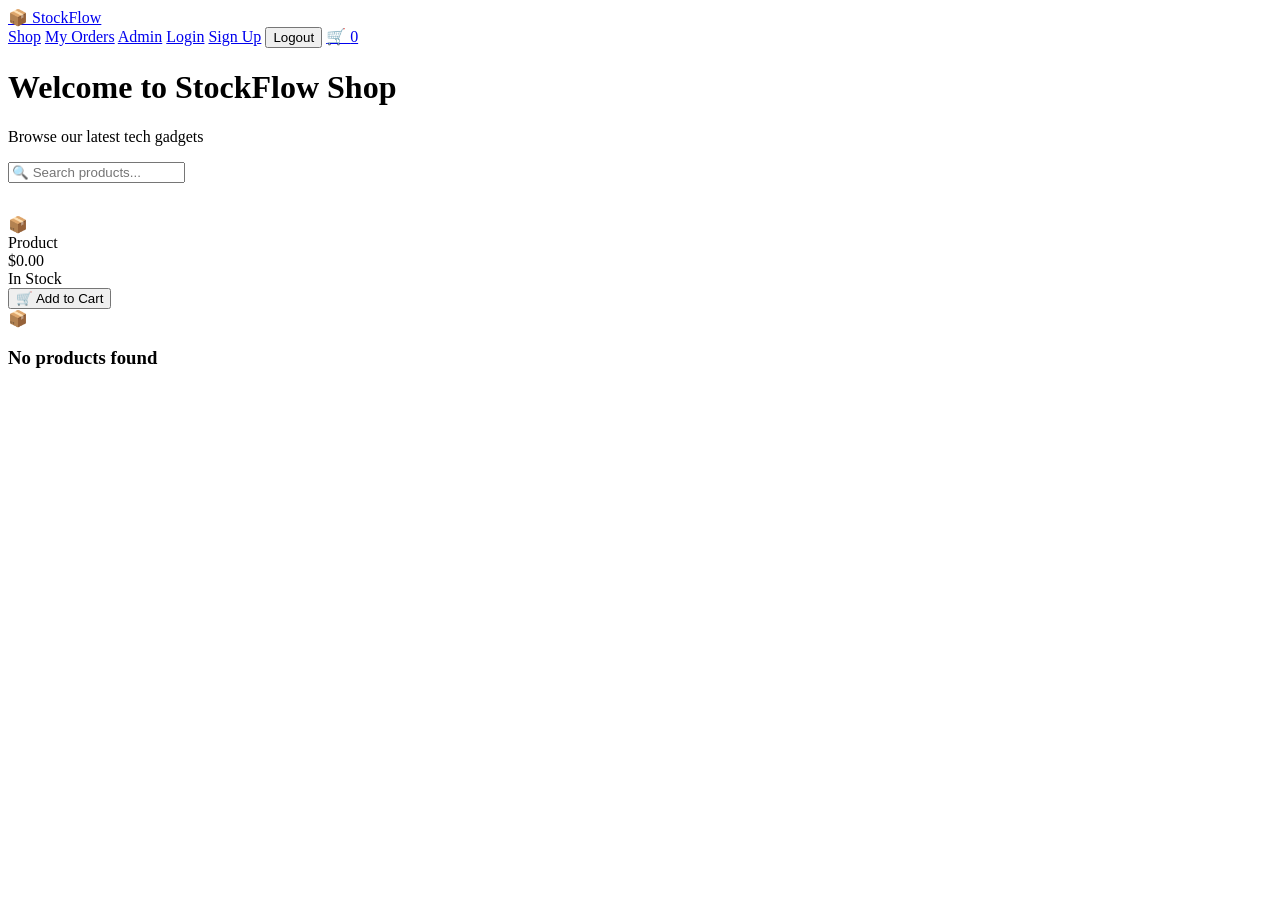
<file: src/main/resources/templates/store/index.html>
<!DOCTYPE html>
<html lang="en"
      xmlns:th="http://www.thymeleaf.org"
      xmlns:sec="http://www.thymeleaf.org/extras/spring-security">
<head>
    <meta charset="UTF-8"/>
    <meta name="viewport" content="width=device-width, initial-scale=1.0"/>
    <title>StockFlow – Shop</title>
    <link rel="stylesheet" th:href="@{/css/main.css}"/>
</head>
<body>

<nav>
    <div class="nav-container">
        <a class="logo" href="/store">📦 StockFlow</a>
        <div class="nav-menu">
            <a class="nav-link" href="/store">Shop</a>
            <a class="nav-link" href="/orders" sec:authorize="isAuthenticated()">My Orders</a>
            <a class="nav-link" href="/admin" sec:authorize="hasRole('ADMIN')">Admin</a>
            <a class="nav-link" href="/login" sec:authorize="isAnonymous()">Login</a>
            <a class="nav-link" href="/signup" sec:authorize="isAnonymous()">Sign Up</a>
            <th:block sec:authorize="isAuthenticated()">
                <form th:action="@{/logout}" method="post" style="display:inline">
                    <input type="hidden" th:name="${_csrf.parameterName}" th:value="${_csrf.token}"/>
                    <button type="submit" class="btn btn-sm btn-secondary">Logout</button>
                </form>
            </th:block>
            <a class="nav-link" href="/cart">
                🛒 <span class="cart-badge" th:text="${cartSize != null ? cartSize : 0}">0</span>
            </a>
        </div>
    </div>
</nav>

<main class="container">
    <div class="alert alert-success"
         th:if="${message != null and !#strings.isEmpty(message)}"
         th:text="${message}"></div>
    <div class="alert alert-error"
         th:if="${error != null and !#strings.isEmpty(error)}"
         th:text="${error}"></div>

    <h1 class="text-center mb-2">Welcome to StockFlow Shop</h1>
    <p class="text-center mb-3 text-light">Browse our latest tech gadgets</p>

    <form method="get" th:action="@{/store}">
        <input type="text" name="search" class="form-input"
               placeholder="🔍 Search products..."
               th:value="${search}"
               style="margin-bottom:2rem"/>
    </form>

    <div class="products-grid" th:if="${products != null and !#lists.isEmpty(products)}">
        <div class="product-card" th:each="p : ${products}">
            <div class="product-icon" th:text="${p.icon}">📦</div>
            <div class="product-name" th:text="${p.name}">Product</div>
            <div class="product-price" th:text="'$' + ${#numbers.formatDecimal(p.price, 1, 2)}">$0.00</div>
            <div class="mb-2">
                <span class="badge"
                      th:classappend="'badge-' + ${p.stockStatus}"
                      th:text="${p.stockLabel}">In Stock</span>
            </div>
            <form th:if="${p.inStock}" th:action="@{/cart/add/{id}(id=${p.id})}" method="post">
                <input type="hidden" th:name="${_csrf.parameterName}" th:value="${_csrf.token}"/>
                <button type="submit" class="btn btn-primary btn-sm">🛒 Add to Cart</button>
            </form>
        </div>
    </div>

    <div class="empty-state" th:if="${products == null or #lists.isEmpty(products)}">
        <div class="empty-icon">📦</div>
        <h3>No products found</h3>
    </div>
</main>
</body>
</html>
</file>
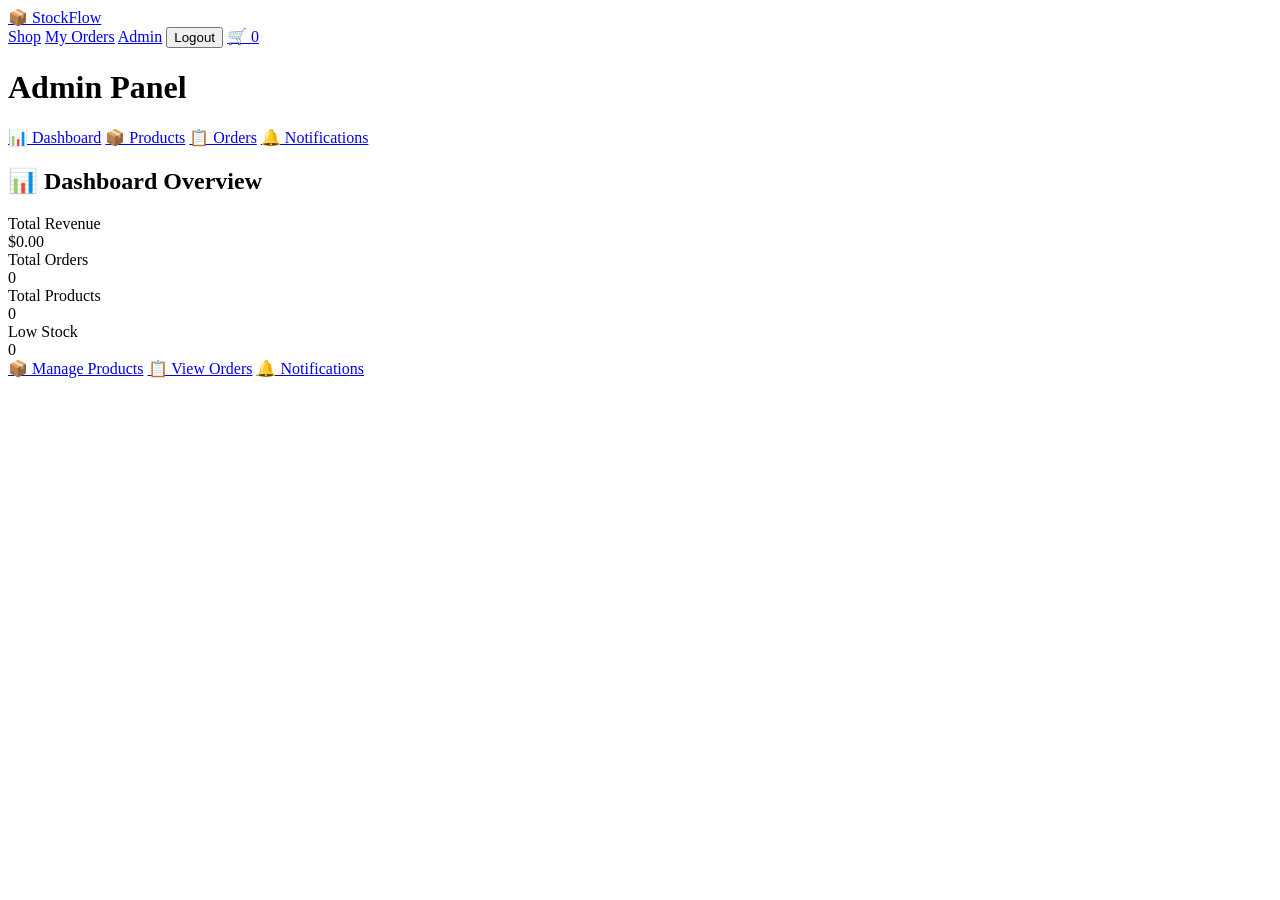
<file: src/main/resources/templates/admin/dashboard.html>
<!DOCTYPE html>
<html lang="en" xmlns:th="http://www.thymeleaf.org"
      xmlns:sec="http://www.thymeleaf.org/extras/spring-security">
<head>
    <meta charset="UTF-8"/>
    <meta name="viewport" content="width=device-width, initial-scale=1.0"/>
    <title>StockFlow – Admin</title>
    <link rel="stylesheet" th:href="@{/css/main.css}"/>
</head>
<body>
<nav>
    <div class="nav-container">
        <a class="logo" href="/store">📦 StockFlow</a>
        <div class="nav-menu">
            <a class="nav-link" href="/store">Shop</a>
            <a class="nav-link" href="/orders">My Orders</a>
            <a class="nav-link active" href="/admin">Admin</a>
            <form th:action="@{/logout}" method="post" style="display:inline">
                <input type="hidden" th:name="${_csrf.parameterName}" th:value="${_csrf.token}"/>
                <button type="submit" class="btn btn-sm btn-secondary">Logout</button>
            </form>
            <a class="nav-link" href="/cart">🛒 <span class="cart-badge">0</span></a>
        </div>
    </div>
</nav>
<main class="container">
    <div class="alert alert-success" th:if="${message}" th:text="${message}"></div>
    <h1 class="mb-3">Admin Panel</h1>
    <div class="admin-layout">
        <nav class="sidebar">
            <a class="sidebar-link active" href="/admin">📊 Dashboard</a>
            <a class="sidebar-link" href="/admin/products">📦 Products</a>
            <a class="sidebar-link" href="/admin/orders">📋 Orders</a>
            <a class="sidebar-link" href="/admin/notifications">🔔 Notifications</a>
        </nav>
        <div class="card">
            <h2 class="mb-3">📊 Dashboard Overview</h2>
            <div class="stats-grid">
                <div class="stat-card">
                    <div class="stat-label">Total Revenue</div>
                    <div class="stat-value" th:text="'$' + ${#numbers.formatDecimal(revenue,1,2)}">$0.00</div>
                </div>
                <div class="stat-card">
                    <div class="stat-label">Total Orders</div>
                    <div class="stat-value" th:text="${totalOrders}">0</div>
                </div>
                <div class="stat-card">
                    <div class="stat-label">Total Products</div>
                    <div class="stat-value" th:text="${totalProducts}">0</div>
                </div>
                <div class="stat-card">
                    <div class="stat-label">Low Stock</div>
                    <div class="stat-value" th:text="${lowStock}">0</div>
                </div>
            </div>
            <div class="flex gap-2" style="flex-wrap:wrap">
                <a class="btn btn-primary" href="/admin/products">📦 Manage Products</a>
                <a class="btn btn-secondary" href="/admin/orders">📋 View Orders</a>
                <a class="btn btn-success" href="/admin/notifications">🔔 Notifications
                    <span th:if="${unreadNotifications > 0}" th:text="'(' + ${unreadNotifications} + ')'"></span>
                </a>
            </div>
        </div>
    </div>
</main>
</body>
</html>
</file>
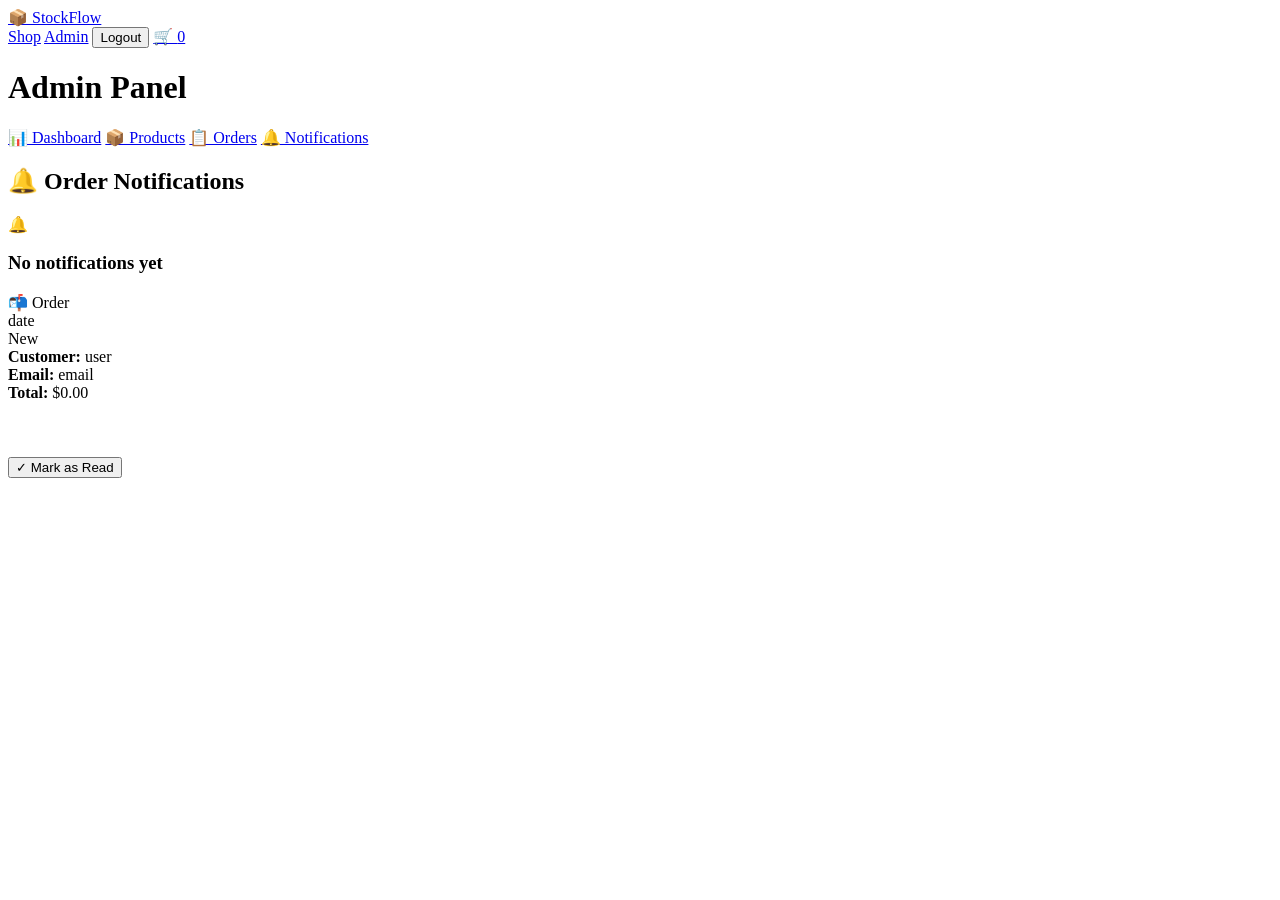
<file: src/main/resources/templates/admin/notifications.html>
<!DOCTYPE html>
<html lang="en" xmlns:th="http://www.thymeleaf.org"
      xmlns:sec="http://www.thymeleaf.org/extras/spring-security">
<head>
    <meta charset="UTF-8"/>
    <meta name="viewport" content="width=device-width, initial-scale=1.0"/>
    <title>StockFlow – Notifications</title>
    <link rel="stylesheet" th:href="@{/css/main.css}"/>
</head>
<body>
<nav>
    <div class="nav-container">
        <a class="logo" href="/store">📦 StockFlow</a>
        <div class="nav-menu">
            <a class="nav-link" href="/store">Shop</a>
            <a class="nav-link active" href="/admin">Admin</a>
            <form th:action="@{/logout}" method="post" style="display:inline">
                <input type="hidden" th:name="${_csrf.parameterName}" th:value="${_csrf.token}"/>
                <button type="submit" class="btn btn-sm btn-secondary">Logout</button>
            </form>
            <a class="nav-link" href="/cart">🛒 <span class="cart-badge">0</span></a>
        </div>
    </div>
</nav>
<main class="container">
    <div class="alert alert-success" th:if="${message}" th:text="${message}"></div>
    <h1 class="mb-3">Admin Panel</h1>
    <div class="admin-layout">
        <nav class="sidebar">
            <a class="sidebar-link" href="/admin">📊 Dashboard</a>
            <a class="sidebar-link" href="/admin/products">📦 Products</a>
            <a class="sidebar-link" href="/admin/orders">📋 Orders</a>
            <a class="sidebar-link active" href="/admin/notifications">🔔 Notifications</a>
        </nav>
        <div class="card">
            <h2 class="mb-3">🔔 Order Notifications</h2>
            <div class="empty-state" th:if="${#lists.isEmpty(notifications)}">
                <div class="empty-icon">🔔</div>
                <h3>No notifications yet</h3>
            </div>
            <div th:each="n : ${notifications}" class="order-card" th:classappend="${n.read} ? 'notif-read' : 'notif-unread'">
                <div class="order-header">
                    <div>
                        <div class="font-bold" th:text="${(n.read ? '📭 ' : '📬 ') + 'Order: ' + n.orderId}">📬 Order</div>
                        <div class="text-light text-sm" th:text="${n.date}">date</div>
                    </div>
                    <span class="badge" th:classappend="${n.read} ? 'badge-Delivered' : 'badge-Processing'"
                          th:text="${n.read} ? 'Read' : 'New'">New</span>
                </div>
                <div class="mb-2">
                    <div><strong>Customer:</strong> <span th:text="${n.customer}">user</span></div>
                    <div><strong>Email:</strong> <span th:text="${n.userEmail}">email</span></div>
                    <div><strong>Total:</strong> <span th:text="'$' + ${#numbers.formatDecimal(n.total,1,2)}">$0.00</span></div>
                </div>
                <pre style="font-family:inherit; font-size:0.9rem; white-space:pre-wrap; background:var(--bg-light); padding:0.75rem; border-radius:6px; margin-bottom:1rem"
                     th:text="${n.itemsSummary}"></pre>
                <form th:if="${!n.read}" th:action="@{/admin/notifications/{id}/read(id=${n.id})}" method="post" style="display:inline">
                    <input type="hidden" th:name="${_csrf.parameterName}" th:value="${_csrf.token}"/>
                    <button type="submit" class="btn btn-secondary btn-sm">✓ Mark as Read</button>
                </form>
            </div>
        </div>
    </div>
</main>
</body>
</html>
</file>
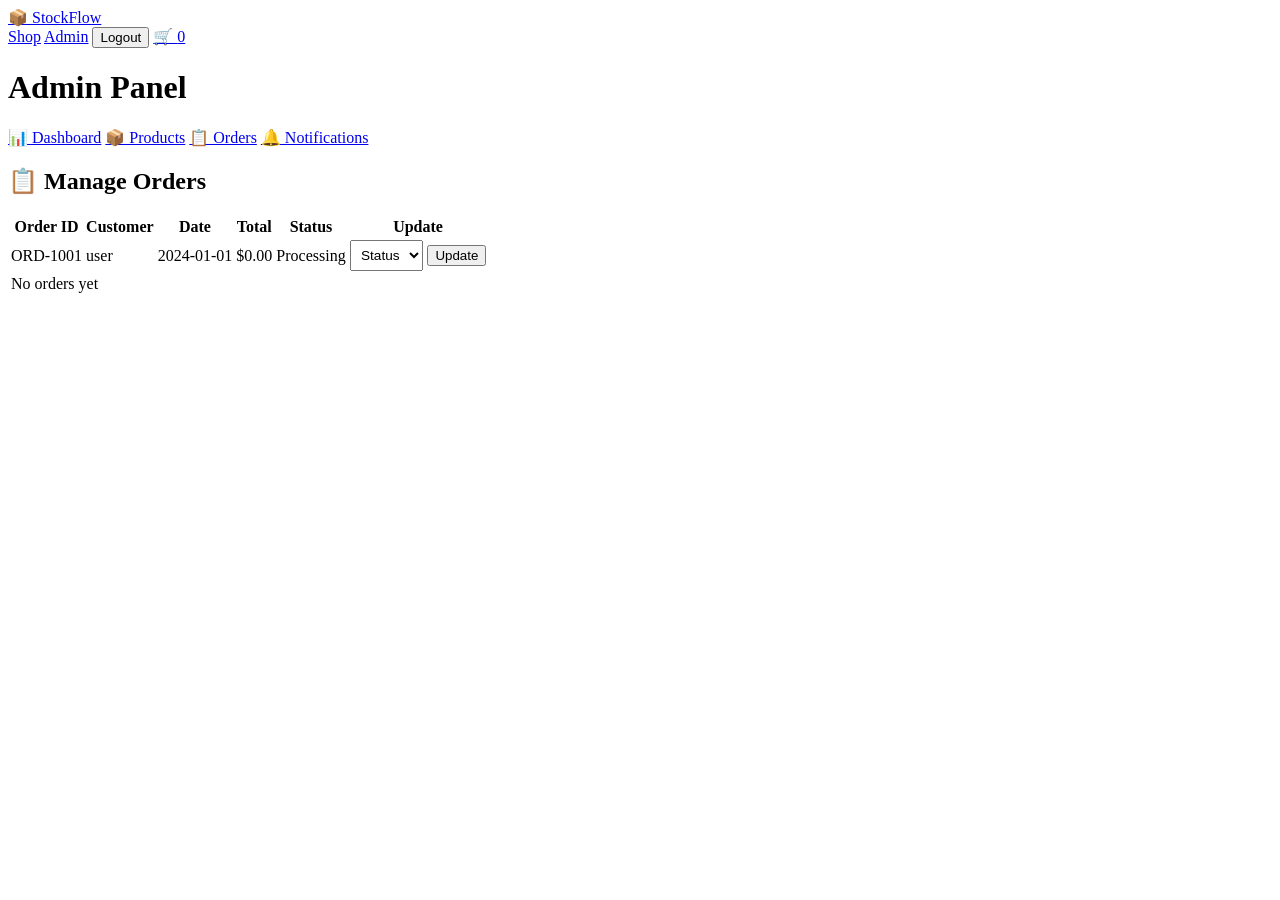
<file: src/main/resources/templates/admin/orders.html>
<!DOCTYPE html>
<html lang="en" xmlns:th="http://www.thymeleaf.org"
      xmlns:sec="http://www.thymeleaf.org/extras/spring-security">
<head>
    <meta charset="UTF-8"/>
    <meta name="viewport" content="width=device-width, initial-scale=1.0"/>
    <title>StockFlow – Orders</title>
    <link rel="stylesheet" th:href="@{/css/main.css}"/>
    <style>
        .status-select {
            padding: 0.4rem;
            font-size: 0.85rem;
            width: auto;
        }
    </style>
</head>
<body>
<nav>
    <div class="nav-container">
        <a class="logo" href="/store">📦 StockFlow</a>
        <div class="nav-menu">
            <a class="nav-link" href="/store">Shop</a>
            <a class="nav-link active" href="/admin">Admin</a>
            <form th:action="@{/logout}" method="post" style="display:inline">
                <input type="hidden" th:name="${_csrf.parameterName}" th:value="${_csrf.token}"/>
                <button type="submit" class="btn btn-sm btn-secondary">Logout</button>
            </form>
            <a class="nav-link" href="/cart">🛒 <span class="cart-badge">0</span></a>
        </div>
    </div>
</nav>
<main class="container">
    <div class="alert alert-success" th:if="${message}" th:text="${message}"></div>
    <h1 class="mb-3">Admin Panel</h1>
    <div class="admin-layout">
        <nav class="sidebar">
            <a class="sidebar-link" href="/admin">📊 Dashboard</a>
            <a class="sidebar-link" href="/admin/products">📦 Products</a>
            <a class="sidebar-link active" href="/admin/orders">📋 Orders</a>
            <a class="sidebar-link" href="/admin/notifications">🔔 Notifications</a>
        </nav>
        <div class="card">
            <h2 class="mb-3">📋 Manage Orders</h2>
            <div style="overflow-x:auto">
                <table>
                    <thead><tr><th>Order ID</th><th>Customer</th><th>Date</th><th>Total</th><th>Status</th><th>Update</th></tr></thead>
                    <tbody>
                        <tr th:each="order : ${orders}">
                            <td class="font-bold" th:text="${order.id}">ORD-1001</td>
                            <td th:text="${order.customer}">user</td>
                            <td class="text-sm" th:text="${order.date}">2024-01-01</td>
                            <td th:text="'$' + ${#numbers.formatDecimal(order.total,1,2)}">$0.00</td>
                            <td><span class="badge" th:classappend="'badge-' + ${order.cssStatus}" th:text="${order.status}">Processing</span></td>
                            <td>
                                <form th:action="@{/admin/orders/{id}/status(id=${order.id})}" method="post" class="flex gap-1">
                                    <input type="hidden" th:name="${_csrf.parameterName}" th:value="${_csrf.token}"/>
                                    <select name="status" class="form-select status-select" title="Update order status">
                                        <option th:each="s : ${statuses}" th:value="${s}" th:text="${s}" th:selected="${s == order.status}">Status</option>
                                    </select>
                                    <button type="submit" class="btn btn-primary btn-sm">Update</button>
                                </form>
                            </td>
                        </tr>
                        <tr th:if="${#lists.isEmpty(orders)}">
                            <td colspan="6" class="text-center text-light">No orders yet</td>
                        </tr>
                    </tbody>
                </table>
            </div>
        </div>
    </div>
</main>
</body>
</html>
</file>
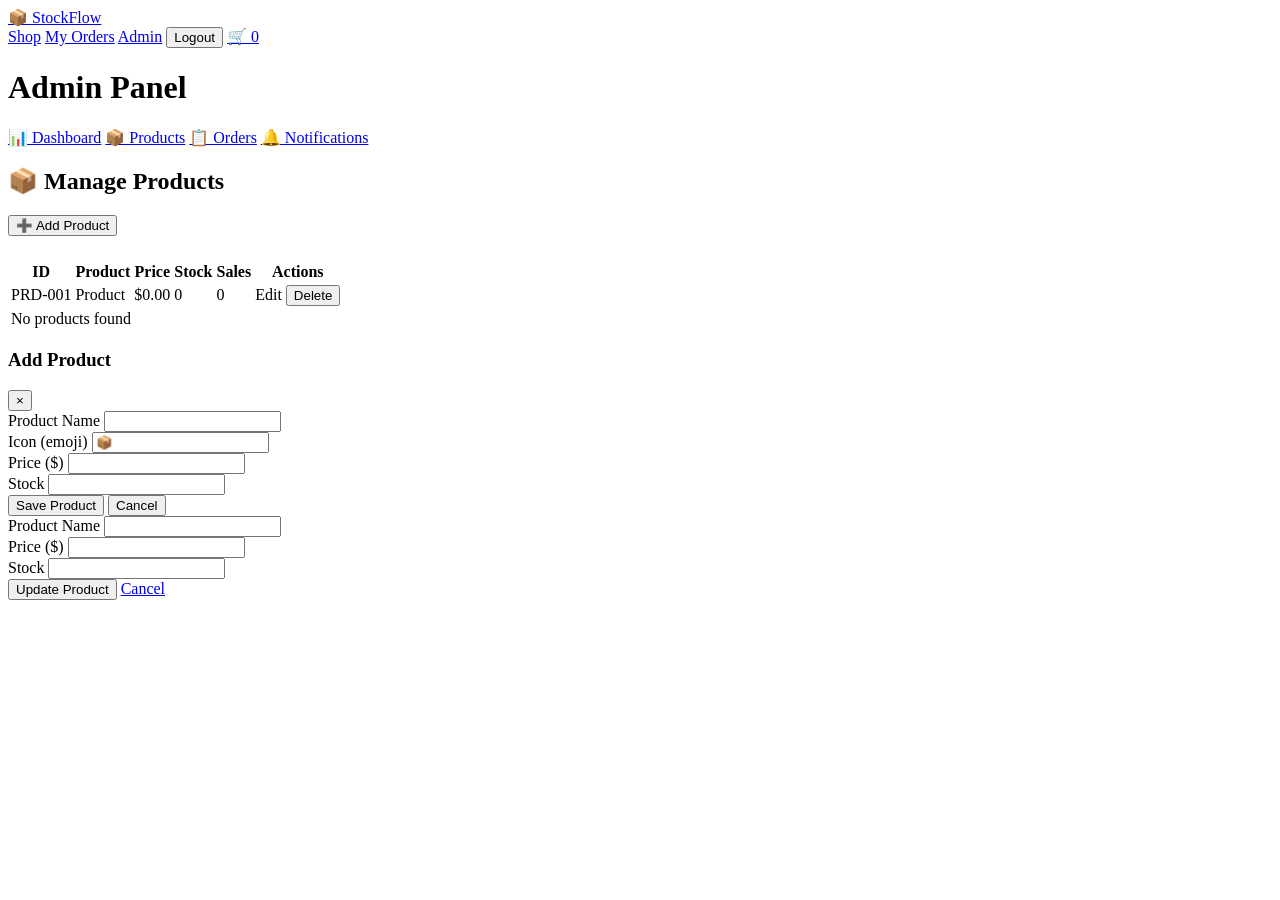
<file: src/main/resources/templates/admin/product.html>
<!DOCTYPE html>
<html lang="en" xmlns:th="http://www.thymeleaf.org"
      xmlns:sec="http://www.thymeleaf.org/extras/spring-security">
<head>
    <meta charset="UTF-8"/>
    <meta name="viewport" content="width=device-width, initial-scale=1.0"/>
    <title>StockFlow – Products</title>
    <link rel="stylesheet" th:href="@{/css/main.css}"/>
</head>
<body>
<nav>
    <div class="nav-container">
        <a class="logo" href="/store">📦 StockFlow</a>
        <div class="nav-menu">
            <a class="nav-link" href="/store">Shop</a>
            <a class="nav-link" href="/orders">My Orders</a>
            <a class="nav-link active" href="/admin">Admin</a>
            <form th:action="@{/logout}" method="post" style="display:inline">
                <input type="hidden" th:name="${_csrf.parameterName}" th:value="${_csrf.token}"/>
                <button type="submit" class="btn btn-sm btn-secondary">Logout</button>
            </form>
            <a class="nav-link" href="/cart">🛒 <span class="cart-badge">0</span></a>
        </div>
    </div>
</nav>
<main class="container">
    <div class="alert alert-success" th:if="${message}" th:text="${message}"></div>
    <div class="alert alert-error"   th:if="${error}"   th:text="${error}"></div>
    <h1 class="mb-3">Admin Panel</h1>
    <div class="admin-layout">
        <nav class="sidebar">
            <a class="sidebar-link" href="/admin">📊 Dashboard</a>
            <a class="sidebar-link active" href="/admin/products">📦 Products</a>
            <a class="sidebar-link" href="/admin/orders">📋 Orders</a>
            <a class="sidebar-link" href="/admin/notifications">🔔 Notifications</a>
        </nav>
        <div class="card">
            <div class="flex" style="justify-content:space-between; align-items:center; margin-bottom:1.5rem">
                <h2>📦 Manage Products</h2>
                <button class="btn btn-primary" onclick="document.getElementById('productModal').classList.add('show')">➕ Add Product</button>
            </div>
            <div style="overflow-x:auto">
                <table>
                    <thead><tr><th>ID</th><th>Product</th><th>Price</th><th>Stock</th><th>Sales</th><th>Actions</th></tr></thead>
                    <tbody>
                        <tr th:each="p : ${products}">
                            <td class="text-sm text-light" th:text="${p.id}">PRD-001</td>
                            <td th:text="${p.icon + ' ' + p.name}">Product</td>
                            <td th:text="'$' + ${#numbers.formatDecimal(p.price,1,2)}">$0.00</td>
                            <td><span class="badge" th:classappend="'badge-' + ${p.stockStatus}" th:text="${p.stock}">0</span></td>
                            <td th:text="${p.sales}">0</td>
                            <td>
                                <a class="btn btn-primary btn-sm" th:href="@{/admin/products/edit/{id}(id=${p.id})}">Edit</a>
                                <form th:action="@{/admin/products/delete/{id}(id=${p.id})}" method="post" style="display:inline"
                                      onsubmit="return confirm('Delete this product?')">
                                    <input type="hidden" th:name="${_csrf.parameterName}" th:value="${_csrf.token}"/>
                                    <button type="submit" class="btn btn-danger btn-sm">Delete</button>
                                </form>
                            </td>
                        </tr>
                        <tr th:if="${#lists.isEmpty(products)}">
                            <td colspan="6" class="text-center text-light">No products found</td>
                        </tr>
                    </tbody>
                </table>
            </div>
        </div>
    </div>
</main>

<div class="modal-backdrop" id="productModal" th:classappend="${showModal} ? 'show'">
    <div class="modal-box">
        <div class="modal-header">
            <h3 class="modal-title" th:text="${editingProduct != null} ? 'Edit Product' : 'Add Product'">Add Product</h3>
            <button class="modal-close" onclick="document.getElementById('productModal').classList.remove('show')">×</button>
        </div>
        <form th:if="${editingProduct == null}" th:action="@{/admin/products/add}" method="post" th:object="${productForm}">
            <input type="hidden" th:name="${_csrf.parameterName}" th:value="${_csrf.token}"/>
            <div class="form-group">
                <label class="form-label">Product Name</label>
                <input type="text" th:field="*{name}" class="form-input" title="Product name" required/>
                <div class="invalid-feedback" th:if="${#fields.hasErrors('name')}" th:errors="*{name}"></div>
            </div>
            <div class="form-group">
                <label class="form-label">Icon (emoji)</label>
                <input type="text" th:field="*{icon}" class="form-input" placeholder="📦" title="Product icon emoji"/>
            </div>
            <div class="form-group">
                <label class="form-label">Price ($)</label>
                <input type="number" step="0.01" th:field="*{price}" class="form-input" title="Product price" required/>
                <div class="invalid-feedback" th:if="${#fields.hasErrors('price')}" th:errors="*{price}"></div>
            </div>
            <div class="form-group">
                <label class="form-label">Stock</label>
                <input type="number" th:field="*{stock}" class="form-input" title="Stock quantity" required/>
                <div class="invalid-feedback" th:if="${#fields.hasErrors('stock')}" th:errors="*{stock}"></div>
            </div>
            <div class="flex gap-1">
                <button type="submit" class="btn btn-primary">Save Product</button>
                <button type="button" class="btn btn-secondary" onclick="document.getElementById('productModal').classList.remove('show')">Cancel</button>
            </div>
        </form>
        <form th:if="${editingProduct != null}" th:action="@{/admin/products/edit/{id}(id=${editingProduct.id})}" method="post" th:object="${productForm}">
            <input type="hidden" th:name="${_csrf.parameterName}" th:value="${_csrf.token}"/>
            <div class="form-group">
                <label class="form-label" th:for="*{name}">Product Name</label>
                <input type="text" th:field="*{name}" class="form-input" title="Product name" required/>
            </div>
            <div class="form-group">
                <label class="form-label" th:for="*{price}">Price ($)</label>
                <input type="number" step="0.01" th:field="*{price}" class="form-input" title="Product price" required/>
            </div>
            <div class="form-group">
                <label class="form-label" th:for="*{stock}">Stock</label>
                <input type="number" th:field="*{stock}" class="form-input" title="Stock quantity" required/>
            </div>
            <div class="flex gap-1">
                <button type="submit" class="btn btn-primary">Update Product</button>
                <a class="btn btn-secondary" href="/admin/products">Cancel</a>
            </div>
        </form>
    </div>
</div>
<script>
    document.getElementById('productModal').addEventListener('click', function(e) {
        if (e.target === this) this.classList.remove('show');
    });
</script>
</body>
</html>
</file>
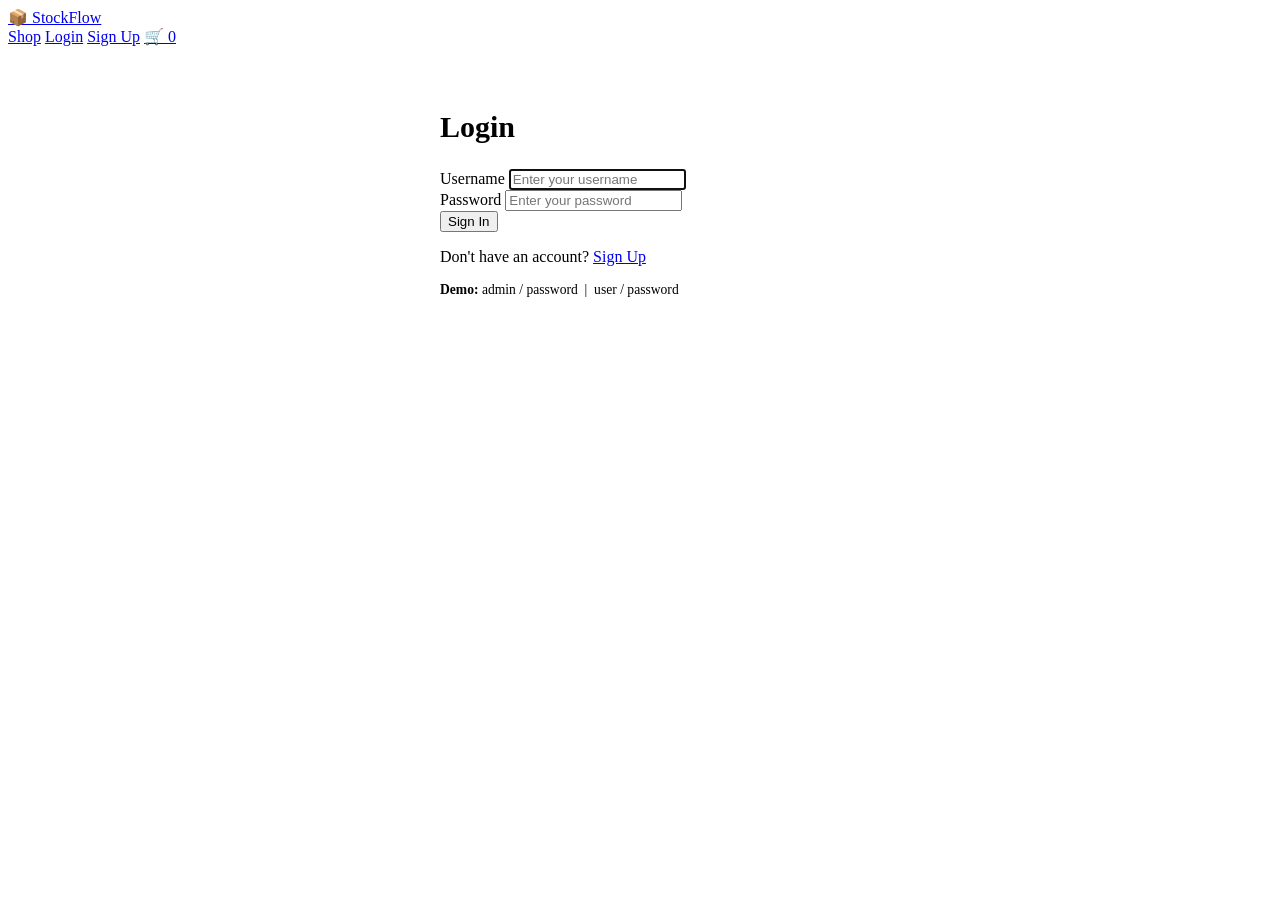
<file: src/main/resources/templates/auth/login.html>
<!DOCTYPE html>
<html lang="en" xmlns:th="http://www.thymeleaf.org"
      xmlns:sec="http://www.thymeleaf.org/extras/spring-security">
<head>
    <meta charset="UTF-8"/>
    <meta name="viewport" content="width=device-width, initial-scale=1.0"/>
    <title>StockFlow – Login</title>
    <link rel="stylesheet" th:href="@{/css/main.css}"/>
</head>
<body>
<nav>
    <div class="nav-container">
        <a class="logo" href="/store">📦 StockFlow</a>
        <div class="nav-menu">
            <a class="nav-link" href="/store">Shop</a>
            <a class="nav-link" href="/login" sec:authorize="isAnonymous()">Login</a>
            <a class="nav-link" href="/signup" sec:authorize="isAnonymous()">Sign Up</a>
            <a class="nav-link" href="/cart">🛒 <span class="cart-badge">0</span></a>
        </div>
    </div>
</nav>
<main class="container">
    <div style="max-width:400px; margin:4rem auto">
        <div class="card">
            <h2 class="text-center mb-3" style="color:var(--primary); font-size:1.875rem">Login</h2>
            <div class="alert alert-error"   th:if="${error}"   th:text="${error}"></div>
            <div class="alert alert-success" th:if="${message}" th:text="${message}"></div>
            <form th:action="@{/login}" method="post">
                <input type="hidden" th:name="${_csrf.parameterName}" th:value="${_csrf.token}"/>
                <div class="form-group">
                    <label class="form-label" for="username">Username</label>
                    <input id="username" type="text" name="username" class="form-input" placeholder="Enter your username" required autofocus/>
                </div>
                <div class="form-group">
                    <label class="form-label" for="password">Password</label>
                    <input id="password" type="password" name="password" class="form-input" placeholder="Enter your password" required/>
                </div>
                <button type="submit" class="btn btn-primary btn-block">Sign In</button>
            </form>
            <p class="text-center mt-2">Don't have an account? <a href="/signup">Sign Up</a></p>
            <div class="alert alert-warning mt-2" style="font-size:0.85rem">
                <strong>Demo:</strong> admin / password &nbsp;|&nbsp; user / password
            </div>
        </div>
    </div>
</main>
</body>
</html>
</file>
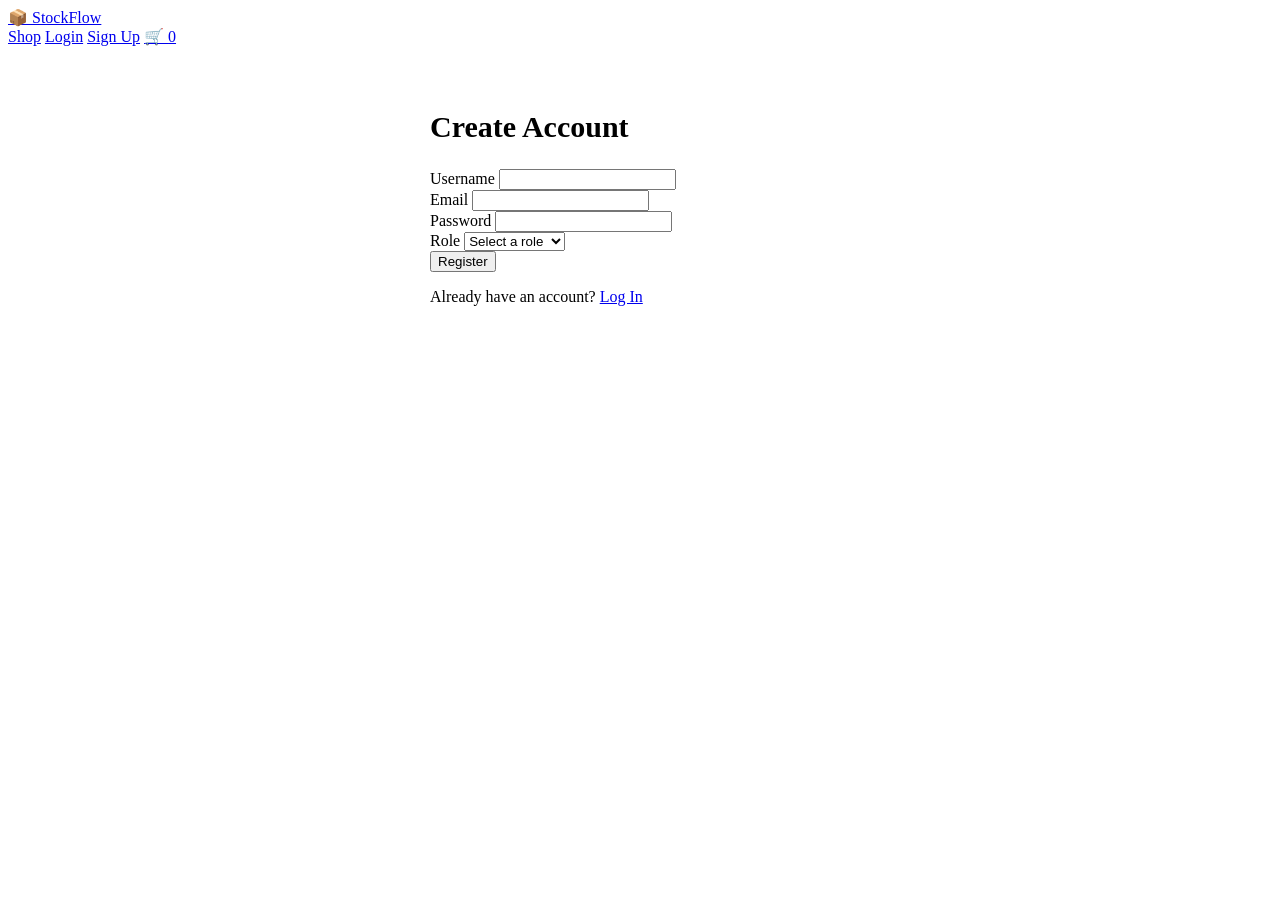
<file: src/main/resources/templates/auth/signup.html>
<!DOCTYPE html>
<html lang="en" xmlns:th="http://www.thymeleaf.org"
      xmlns:sec="http://www.thymeleaf.org/extras/spring-security">
<head>
    <meta charset="UTF-8"/>
    <meta name="viewport" content="width=device-width, initial-scale=1.0"/>
    <title>StockFlow – Sign Up</title>
    <link rel="stylesheet" th:href="@{/css/main.css}"/>
</head>
<body>
<nav>
    <div class="nav-container">
        <a class="logo" href="/store">📦 StockFlow</a>
        <div class="nav-menu">
            <a class="nav-link" href="/store">Shop</a>
            <a class="nav-link" href="/login">Login</a>
            <a class="nav-link" href="/signup">Sign Up</a>
            <a class="nav-link" href="/cart">🛒 <span class="cart-badge">0</span></a>
        </div>
    </div>
</nav>
<main class="container">
    <div style="max-width:420px; margin:4rem auto">
        <div class="card">
            <h2 class="text-center mb-3" style="color:var(--primary); font-size:1.875rem">Create Account</h2>
            <div class="alert alert-error" th:if="${error}" th:text="${error}"></div>
            <form th:action="@{/signup}" method="post" th:object="${signupForm}">
                <input type="hidden" th:name="${_csrf.parameterName}" th:value="${_csrf.token}"/>
                <div class="form-group">
                    <label class="form-label">Username</label>
                    <input type="text" th:field="*{username}" class="form-input"
                           th:classappend="${#fields.hasErrors('username')} ? 'is-invalid'" title="Enter your username" required/>
                    <div class="invalid-feedback" th:if="${#fields.hasErrors('username')}" th:errors="*{username}"></div>
                </div>
                <div class="form-group">
                    <label class="form-label">Email</label>
                    <input type="email" th:field="*{email}" class="form-input"
                           th:classappend="${#fields.hasErrors('email')} ? 'is-invalid'" title="Enter your email address" required/>
                    <div class="invalid-feedback" th:if="${#fields.hasErrors('email')}" th:errors="*{email}"></div>
                </div>
                <div class="form-group">
                    <label class="form-label">Password</label>
                    <input type="password" th:field="*{password}" class="form-input"
                           th:classappend="${#fields.hasErrors('password')} ? 'is-invalid'" title="Enter your password" required/>
                    <div class="invalid-feedback" th:if="${#fields.hasErrors('password')}" th:errors="*{password}"></div>
                </div>
                <div class="form-group">
                    <label class="form-label">Role</label>
                    <select th:field="*{role}" class="form-select" title="Select your role">
                        <option value="">Select a role</option>
                        <option value="user">User</option>
                        <option value="admin">Administrator</option>
                    </select>
                    <div class="invalid-feedback" th:if="${#fields.hasErrors('role')}" th:errors="*{role}"></div>
                </div>
                <button type="submit" class="btn btn-primary btn-block">Register</button>
            </form>
            <p class="text-center mt-2">Already have an account? <a href="/login">Log In</a></p>
        </div>
    </div>
</main>
</body>
</html>
</file>
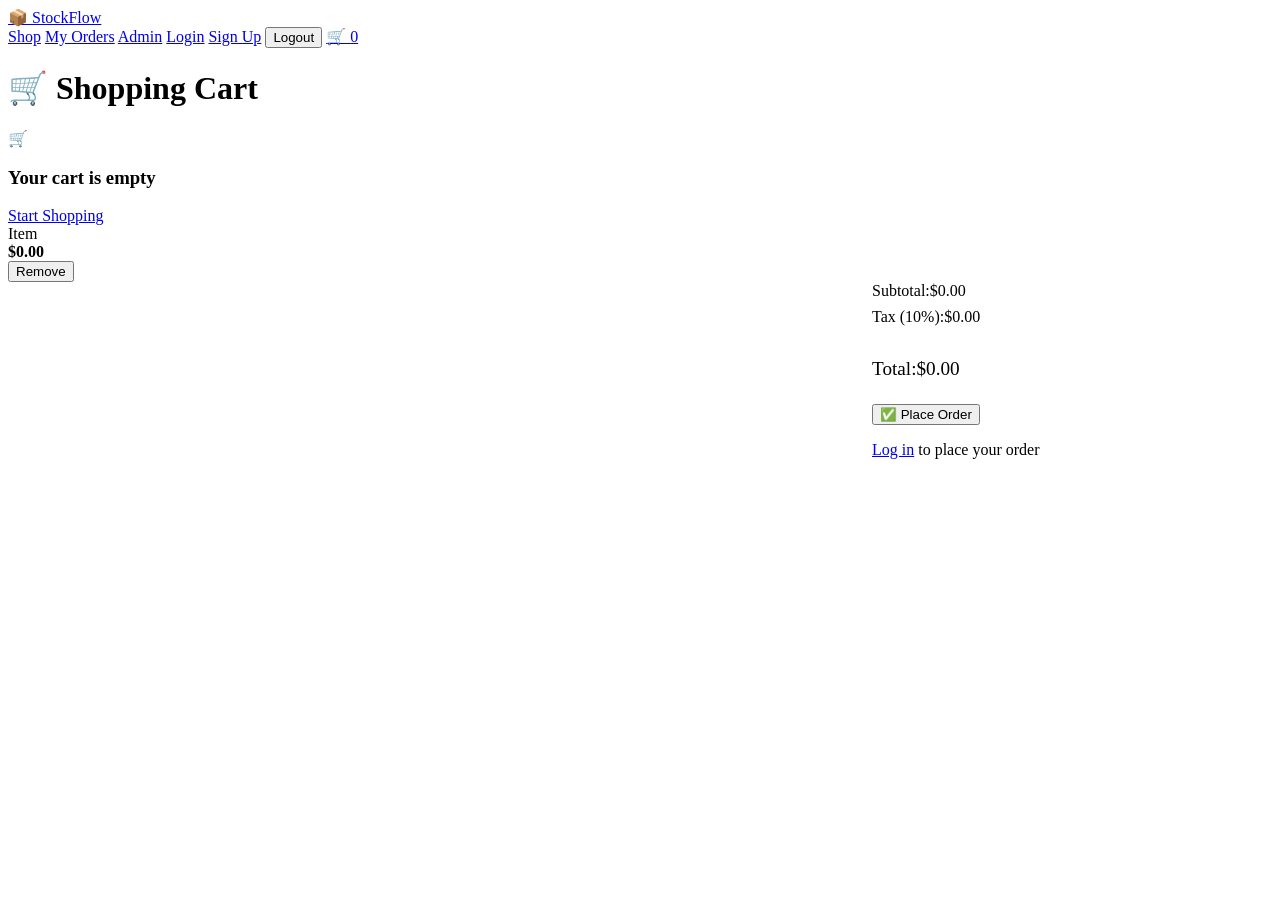
<file: src/main/resources/templates/store/cart.html>
<!DOCTYPE html>
<html lang="en" xmlns:th="http://www.thymeleaf.org"
      xmlns:sec="http://www.thymeleaf.org/extras/spring-security">
<head>
    <meta charset="UTF-8"/>
    <meta name="viewport" content="width=device-width, initial-scale=1.0"/>
    <title>StockFlow – Cart</title>
    <link rel="stylesheet" th:href="@{/css/main.css}"/>
</head>
<body>
<nav>
    <div class="nav-container">
        <a class="logo" href="/store">📦 StockFlow</a>
        <div class="nav-menu">
            <a class="nav-link" href="/store">Shop</a>
            <a class="nav-link" href="/orders" sec:authorize="isAuthenticated()">My Orders</a>
            <a class="nav-link" href="/admin" sec:authorize="hasRole('ADMIN')">Admin</a>
            <a class="nav-link" href="/login" sec:authorize="isAnonymous()">Login</a>
            <a class="nav-link" href="/signup" sec:authorize="isAnonymous()">Sign Up</a>
            <th:block sec:authorize="isAuthenticated()">
                <form th:action="@{/logout}" method="post" style="display:inline">
                    <input type="hidden" th:name="${_csrf.parameterName}" th:value="${_csrf.token}"/>
                    <button type="submit" class="btn btn-sm btn-secondary">Logout</button>
                </form>
            </th:block>
            <a class="nav-link" href="/cart">🛒 <span class="cart-badge" th:text="${cartSize != null ? cartSize : 0}">0</span></a>
        </div>
    </div>
</nav>
<main class="container">
    <div class="alert alert-success" th:if="${message}" th:text="${message}"></div>
    <div class="alert alert-error"   th:if="${error}"   th:text="${error}"></div>
    <h1 class="mb-3">🛒 Shopping Cart</h1>
    <div class="empty-state" th:if="${#lists.isEmpty(cartItems)}">
        <div class="empty-icon">🛒</div>
        <h3>Your cart is empty</h3>
        <a class="btn btn-primary mt-2" href="/store">Start Shopping</a>
    </div>
    <div th:if="${not #lists.isEmpty(cartItems)}">
        <div class="cart-row" th:each="item : ${cartItems}">
            <div>
                <div class="font-bold" th:text="${item.icon + ' ' + item.productName}">Item</div>
                <div class="text-light text-sm" th:text="'$' + ${#numbers.formatDecimal(item.price,1,2)} + ' x ' + ${item.quantity}"></div>
            </div>
            <div class="flex gap-2" style="align-items:center">
                <strong th:text="'$' + ${#numbers.formatDecimal(item.lineTotal,1,2)}">$0.00</strong>
                <form th:action="@{/cart/remove/{id}(id=${item.productId})}" method="post">
                    <input type="hidden" th:name="${_csrf.parameterName}" th:value="${_csrf.token}"/>
                    <button type="submit" class="btn btn-danger btn-sm">Remove</button>
                </form>
            </div>
        </div>
        <div class="card mt-3" style="max-width:400px; margin-left:auto">
            <div class="flex" style="justify-content:space-between; margin-bottom:0.5rem">
                <span>Subtotal:</span><span th:text="'$' + ${#numbers.formatDecimal(subtotal,1,2)}">$0.00</span>
            </div>
            <div class="flex" style="justify-content:space-between; margin-bottom:1rem">
                <span>Tax (10%):</span><span th:text="'$' + ${#numbers.formatDecimal(tax,1,2)}">$0.00</span>
            </div>
            <div class="flex border-top font-bold" style="justify-content:space-between; padding-top:1rem; font-size:1.2rem; margin-bottom:1.5rem">
                <span>Total:</span><span th:text="'$' + ${#numbers.formatDecimal(total,1,2)}">$0.00</span>
            </div>
            <form th:action="@{/cart/checkout}" method="post" sec:authorize="isAuthenticated()">
                <input type="hidden" th:name="${_csrf.parameterName}" th:value="${_csrf.token}"/>
                <button type="submit" class="btn btn-primary btn-block">✅ Place Order</button>
            </form>
            <p class="text-center text-light mt-2" sec:authorize="isAnonymous()">
                <a href="/login">Log in</a> to place your order
            </p>
        </div>
    </div>
</main>
</body>
</html>
</file>
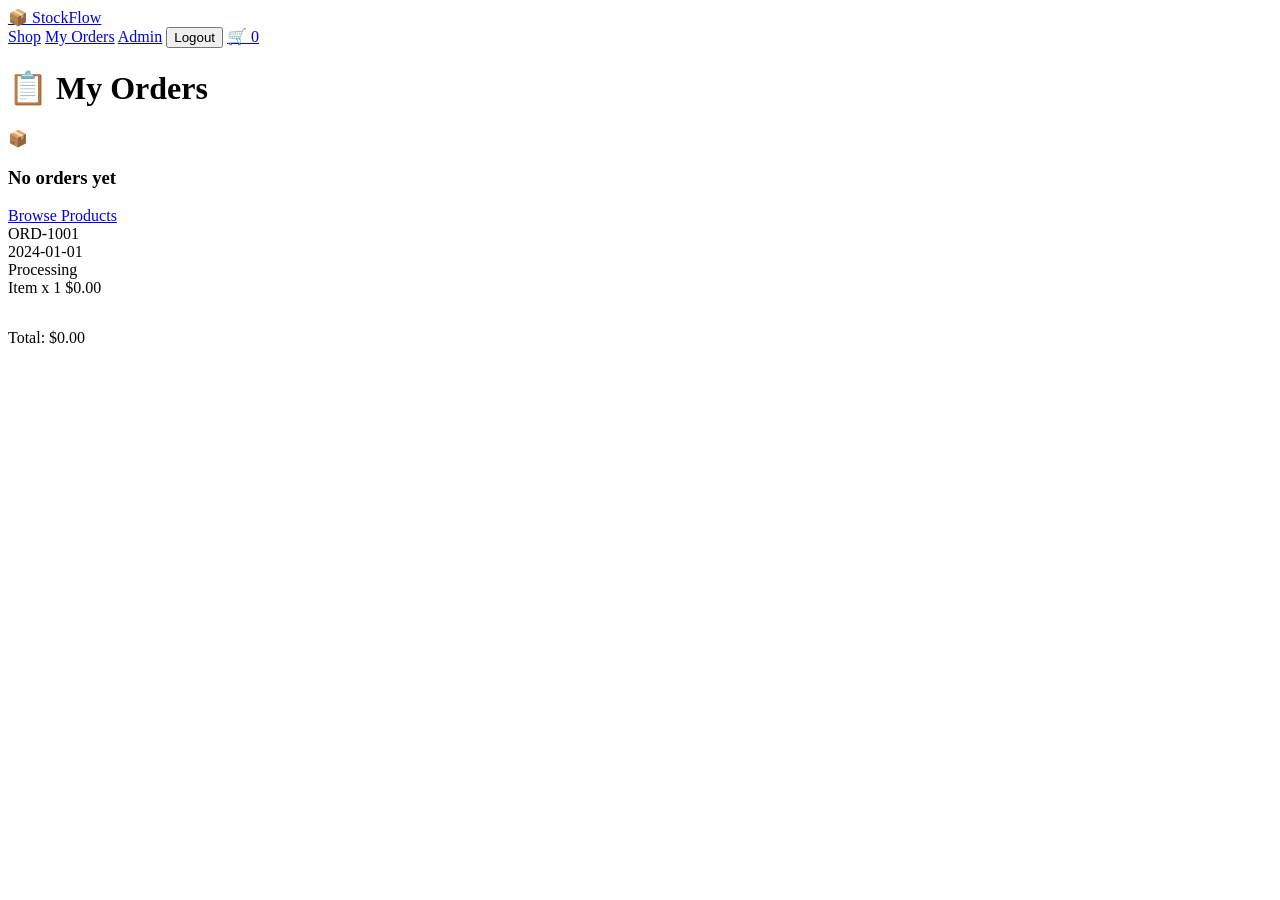
<file: src/main/resources/templates/store/orders.html>
<!DOCTYPE html>
<html lang="en" xmlns:th="http://www.thymeleaf.org"
      xmlns:sec="http://www.thymeleaf.org/extras/spring-security">
<head>
    <meta charset="UTF-8"/>
    <meta name="viewport" content="width=device-width, initial-scale=1.0"/>
    <title>StockFlow – My Orders</title>
    <link rel="stylesheet" th:href="@{/css/main.css}"/>
</head>
<body>
<nav>
    <div class="nav-container">
        <a class="logo" href="/store">📦 StockFlow</a>
        <div class="nav-menu">
            <a class="nav-link" href="/store">Shop</a>
            <a class="nav-link" href="/orders">My Orders</a>
            <a class="nav-link" href="/admin" sec:authorize="hasRole('ADMIN')">Admin</a>
            <th:block sec:authorize="isAuthenticated()">
                <form th:action="@{/logout}" method="post" style="display:inline">
                    <input type="hidden" th:name="${_csrf.parameterName}" th:value="${_csrf.token}"/>
                    <button type="submit" class="btn btn-sm btn-secondary">Logout</button>
                </form>
            </th:block>
            <a class="nav-link" href="/cart">🛒 <span class="cart-badge" th:text="${cartSize != null ? cartSize : 0}">0</span></a>
        </div>
    </div>
</nav>
<main class="container">
    <div class="alert alert-success" th:if="${message}" th:text="${message}"></div>
    <h1 class="mb-3">📋 My Orders</h1>
    <div class="empty-state" th:if="${#lists.isEmpty(orders)}">
        <div class="empty-icon">📦</div>
        <h3>No orders yet</h3>
        <a class="btn btn-primary mt-2" href="/store">Browse Products</a>
    </div>
    <div th:each="order : ${orders}" class="order-card">
        <div class="order-header">
            <div>
                <div class="font-bold" th:text="${order.id}">ORD-1001</div>
                <div class="text-light text-sm" th:text="${order.date}">2024-01-01</div>
            </div>
            <span class="badge" th:classappend="'badge-' + ${order.cssStatus}" th:text="${order.status}">Processing</span>
        </div>
        <div th:each="item : ${order.items}" class="flex" style="justify-content:space-between; margin-bottom:0.5rem">
            <span th:text="${item.icon + ' ' + item.productName + ' x ' + item.quantity}">Item x 1</span>
            <span th:text="'$' + ${#numbers.formatDecimal(item.lineTotal,1,2)}">$0.00</span>
        </div>
        <div class="flex border-top font-bold" style="justify-content:space-between; padding-top:1rem; margin-top:1rem">
            <span>Total:</span>
            <span th:text="'$' + ${#numbers.formatDecimal(order.total,1,2)}">$0.00</span>
        </div>
    </div>
</main>
</body>
</html>
</file>
